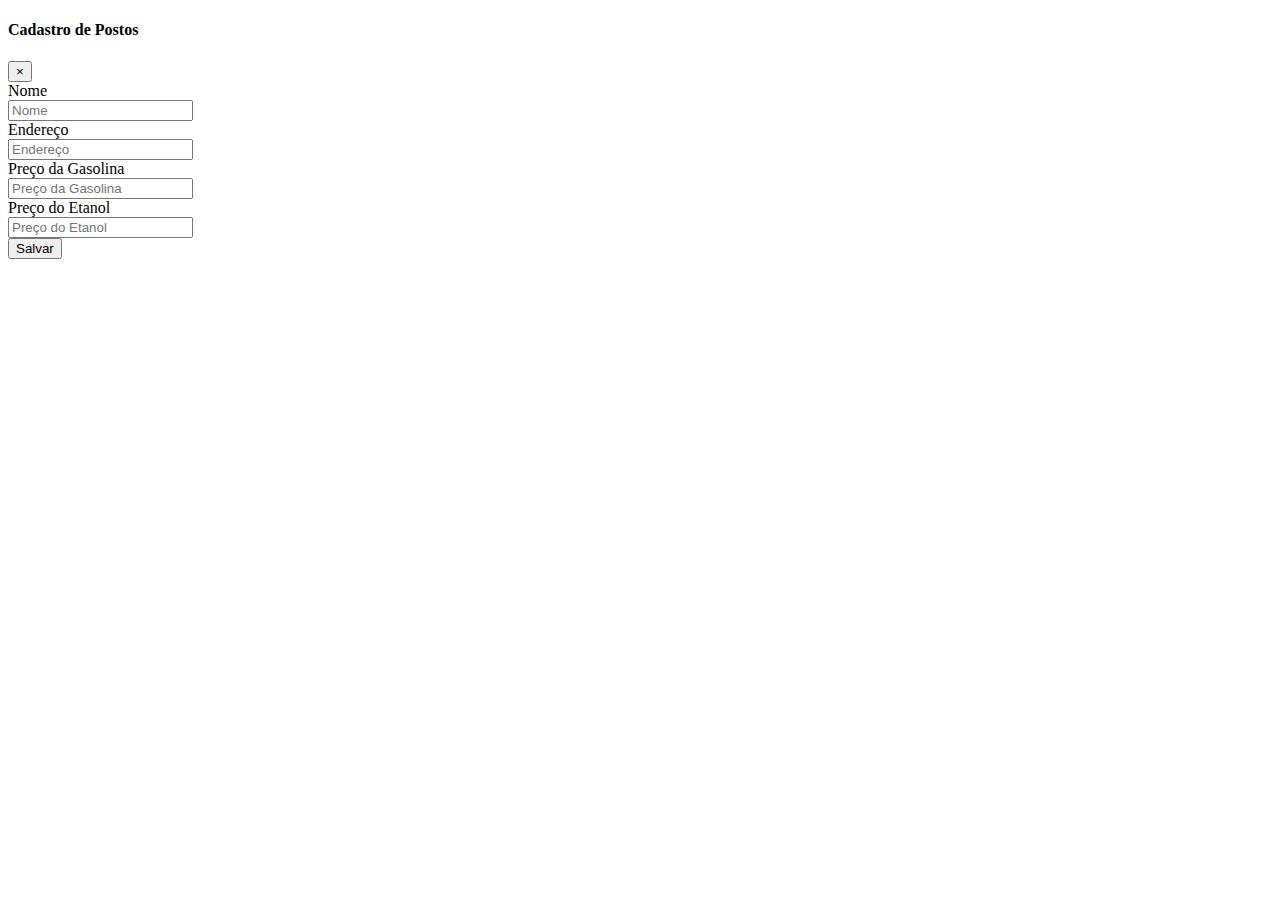
<file: src/main/resources/templates/cadastroPosto.html>
<!doctype html>
<html lang="pt-br"
	  xmlns="http//www.w3.org/1999/xhtml"
	  xmlns:th="http://www.thymeleaf.org"
	  xmlns:layout="http://www.ultraq.net.nz/thymeleaf/layout"
	  layout:decorator="layout">
  <head>
    <title>Cadastro</title>
    <!-- Required meta tags -->
    <meta charset="utf-8" />
  </head>
  
  <section layout:fragment="content">
  	
  	<div class="card card-margin-top">
        <h4 class="card-header">Cadastro de Postos</h4>
        <div class="card-body">

            <form th:object="${posto}" method="POST" th:action="@{/postos}">
            
            	<div class="alert alert-danger" role="alert" th:if="${#fields.hasAnyErrors()}">
  					<div th:each="e : ${#fields.detailedErrors()}">
  						<span th:text="${e.message}"></span>
  					</div>
				</div>

				<div class="alert alert-success alert-dismissible fade show" role="alert" th:if="${!#strings.isEmpty(mensagem)}">
					<span th:text="${mensagem}"></span>
					<button type="button" class="close" data-dismiss="alert" aria-label="Close">
    					<span aria-hidden="true">&times;</span>
  					</button>
				</div>

				<input type="hidden" th:field="*{id}" />
				
                <div class="form-group row">
                    <label for="nome" class="col-sm-2 col-form-label">Nome</label>
                    <div class="col-sm-5">
                        <input type="text" class="form-control" id="nome" placeholder="Nome" th:field="*{nome}" th:errorclass="is-invalid" />
                    </div>
                </div>
                <div class="form-group row">
                    <label for="endereco" class="col-sm-2 col-form-label">Endereço</label>
                    <div class="col-sm-5">
                        <input type="text" class="form-control" id="endereco" placeholder="Endereço" th:field="*{endereco}" th:errorclass="is-invalid" />
                    </div>
                </div>
                <div class="form-group row">
                    <label for="precoGasolina" class="col-sm-2 col-form-label">Preço da Gasolina</label>
                    <div class="col-sm-2">
                        <input type="text" class="form-control js-moneymask" id="precoGasolina" placeholder="Preço da Gasolina" th:field="*{precoGasolina}" th:errorclass="is-invalid" />
                    </div>
                </div>
                <div class="form-group row">
                    <label for="precoEtanol" class="col-sm-2 col-form-label">Preço do Etanol</label>
                    <div class="col-sm-2">
                        <input type="text" class="form-control js-moneymask" id="precoEtanol" placeholder="Preço do Etanol" th:field="*{precoEtanol}" th:errorclass="is-invalid" />
                    </div>
                </div>

                <div class="form-group row">
                    <div class="col-md-2 offset-md-2">
                        <button type="submit" class="btn btn-primary">Salvar</button>
                    </div>
                </div>
            </form>

        </div>
  	</div>
  </section>
  
</html>
</file>
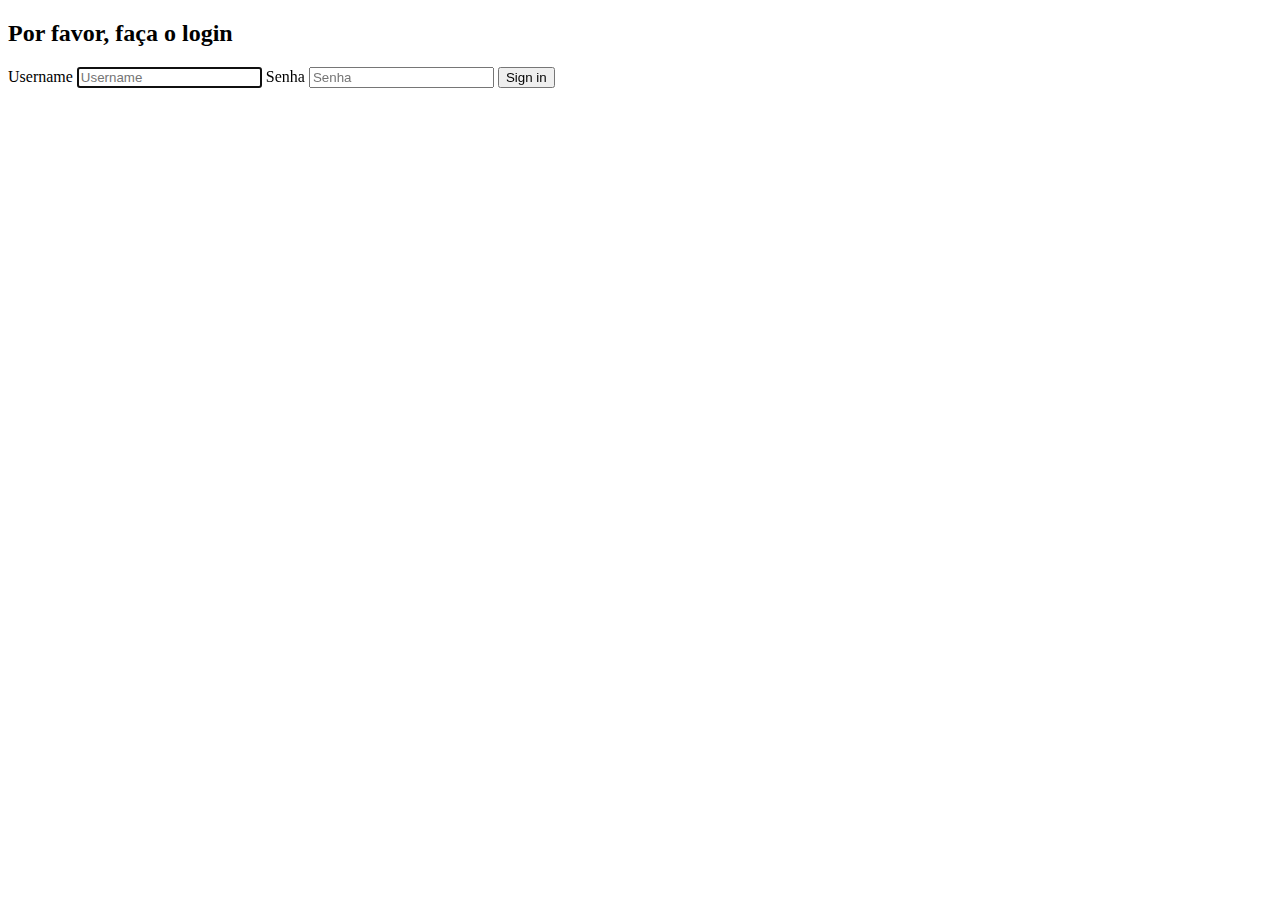
<file: src/main/resources/templates/login.html>
<!doctype html>
<html lang="pt-br" xmlns="http//www.w3.org/1999/xhtml"
	  xmlns:th="http://www.thymeleaf.org"
	  xmlns:layout="http://www.ultraq.net.nz/thymeleaf/layout">
	  
  <head>
    <meta charset="utf-8" />
    <meta name="viewport" content="width=device-width, initial-scale=1, shrink-to-fit=no" />

    <title>Login</title>

    <!-- Bootstrap core CSS -->
    <link rel="stylesheet" th:href="@{/css/bootstrap.min.css}"></link>

    <!-- Custom styles for this template -->
    <link rel="stylesheet" th:href="@{/css/signin.css}"></link>
  </head>

  <body>

    <div class="container">

      <form class="form-signin" th:action="@{/login}" method="POST">
        <h2 class="form-signin-heading">Por favor, faça o login</h2>
        <label for="inputUsername" class="sr-only">Username</label>
        <input type="text" name="username" id="inputUsername" class="form-control" placeholder="Username" required="required" autofocus="autofocus" />
        <label for="inputPassword" class="sr-only">Senha</label>
        <input type="password" name="password" id="inputPassword" class="form-control" placeholder="Senha" required="required" />
        <button class="btn btn-lg btn-primary btn-block" type="submit">Sign in</button>
      </form>

    </div> <!-- /container -->
  </body>
</html>
</file>
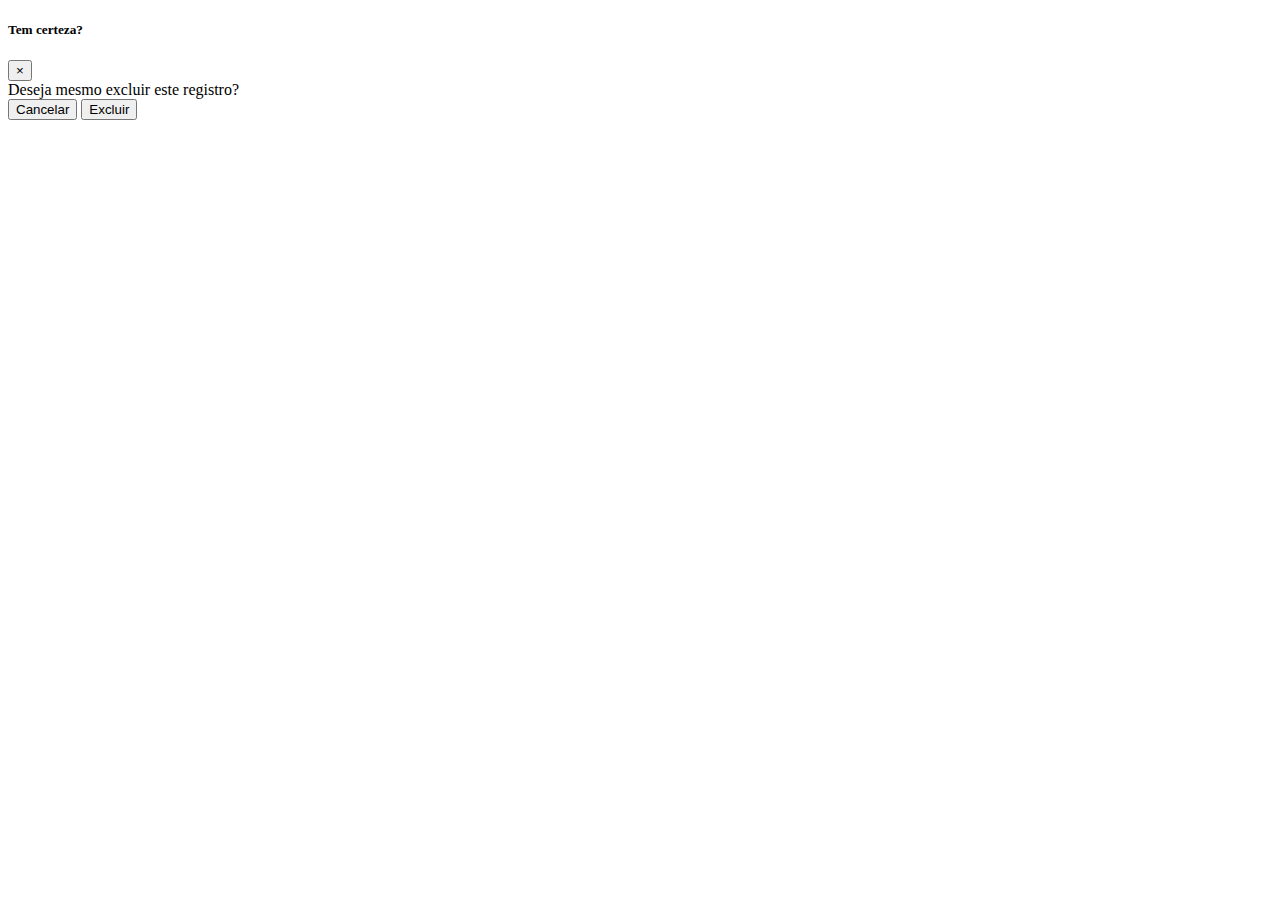
<file: src/main/resources/templates/modalExclusao.html>
<!doctype html>
<html lang="pt-br"
	  xmlns="http//www.w3.org/1999/xhtml"
	  xmlns:th="http://www.thymeleaf.org"
	  xmlns:layout="http://www.ultraq.net.nz/thymeleaf/layout">
	
		<!-- Modal -->
		<div class="modal fade" id="modalExcluirPosto" tabindex="-1" role="dialog" aria-hidden="true">
		  <div class="modal-dialog" role="document">
		  <form th:attr="data-url-base='/postos'" action="@{/postos}" method="POST">
		  	<input type="hidden" name="_method" value="DELETE" />
		  		
		    <div class="modal-content">
		      <div class="modal-header">
		        <h5 class="modal-title" id="modalExcluirPosto">Tem certeza?</h5>
		        <button type="button" class="close" data-dismiss="modal" aria-label="Close">
		          <span aria-hidden="true">&times;</span>
		        </button>
		      </div>
		      
		      <div class="modal-body">
		        Deseja mesmo excluir este registro?
		      </div>
		      
		      <div class="modal-footer">
		        <button type="button" class="btn btn-secondary" data-dismiss="modal">Cancelar</button>
		        <button type="submit" class="btn btn-primary">Excluir</button>
		      </div>
		    </div>
		    
		   </form>
		  </div>
		</div>
</html>
</file>
